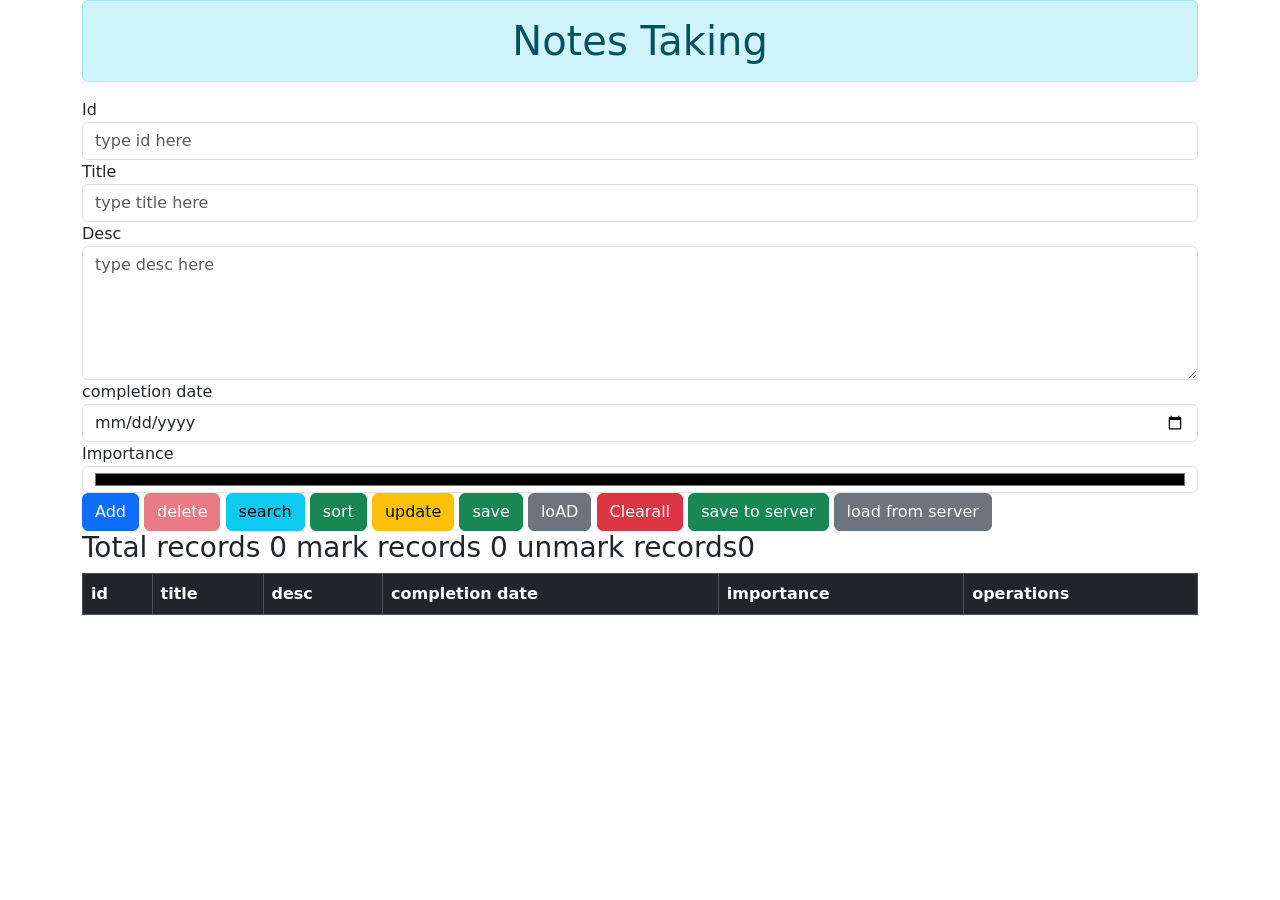
<file: index.html>
<!DOCTYPE html>
<html lang="en">
<head>
    <meta charset="UTF-8">
    <meta http-equiv="X-UA-Compatible" content="IE=edge">
    <meta name="viewport" content="width=device-width, initial-scale=1.0">
    <title>Note taking app</title>
    <link  rel="stylesheet" href="https://cdn.jsdelivr.net/npm/bootstrap@5.3.0/dist/css/bootstrap.min.css" >
    <link rel="stylesheet" href="https://cdnjs.cloudflare.com/ajax/libs/font-awesome/6.4.0/css/all.min.css">

    <link rel="stylesheet" href="css/design.css">
    <script type="module" src="scripts/controllers/notes-controller.js"></script>
</head>
<body>
    <div class="container" >
        <h1 class="alert alert-info text-center">Notes Taking </h1>
        <div class="form-group">
            <label>Id </label>
        <input id= "id"  class="form-control" Type="text" placeholder="type id here">
        
    </div>
    <div class="form-group">
        <label>Title</label>
        <input id="title" class="form-control" Type="text" placeholder="type title here">

    </div>
    <div class="form-group">
        <label>Desc</label>
        <textarea id="desc" class="form-control" rows="5" cols="20" Type="text" placeholder="type desc here"></textarea>
    </div>
    <div class="form-group">
        <label>completion date</label>
        <input id="cdate" class="form-control" Type="date">

    </div>
    
    <div class="form-group">
        <label>Importance</label>
        <input id="importance" class="form-control" Type="color">

    </div>
    <div>
        <button id="add" class="btn btn-primary">Add</button>
        <button id="delete" class="btn btn-danger">delete</button>
        <button class="btn btn-info">search</button>
        <button class="btn btn-success">sort</button>
        <button class="btn btn-warning">update</button>
        <button class="btn btn-success">save</button>
        <button class="btn btn-secondary">loAD</button>
        <button class="btn btn-danger">Clearall</button>
        <button class="btn btn-success">save to server</button>
        <button class="btn btn-secondary">load from server</button>
    </div>
    <div>
        
        <h3> Total records <span id="total"></span> mark records <span id="markTotal"></span> unmark records<span id="unmarkTotal"></span></h3>
         <!-- table>thead>tr>th*6+tbody -->
        <table  class="table table-bordered">
            
            <thead class="table-dark">
                <tr>
                    <th>id</th>
                    <th>title</th>
                    <th>desc</th>
                    <th>completion date</th>
                    <th>importance</th>
                    <th>operations</th>
                    
                </tr>
                </thead>
                <tbody id="notes">
                    <!-- Dynamic records will come here -->
                </tbody>
            
        </table>
    </div>

</body>
</html>
</file>
<file: css/design.css>
.hand{
    cursor:pointer;
}
</file>
